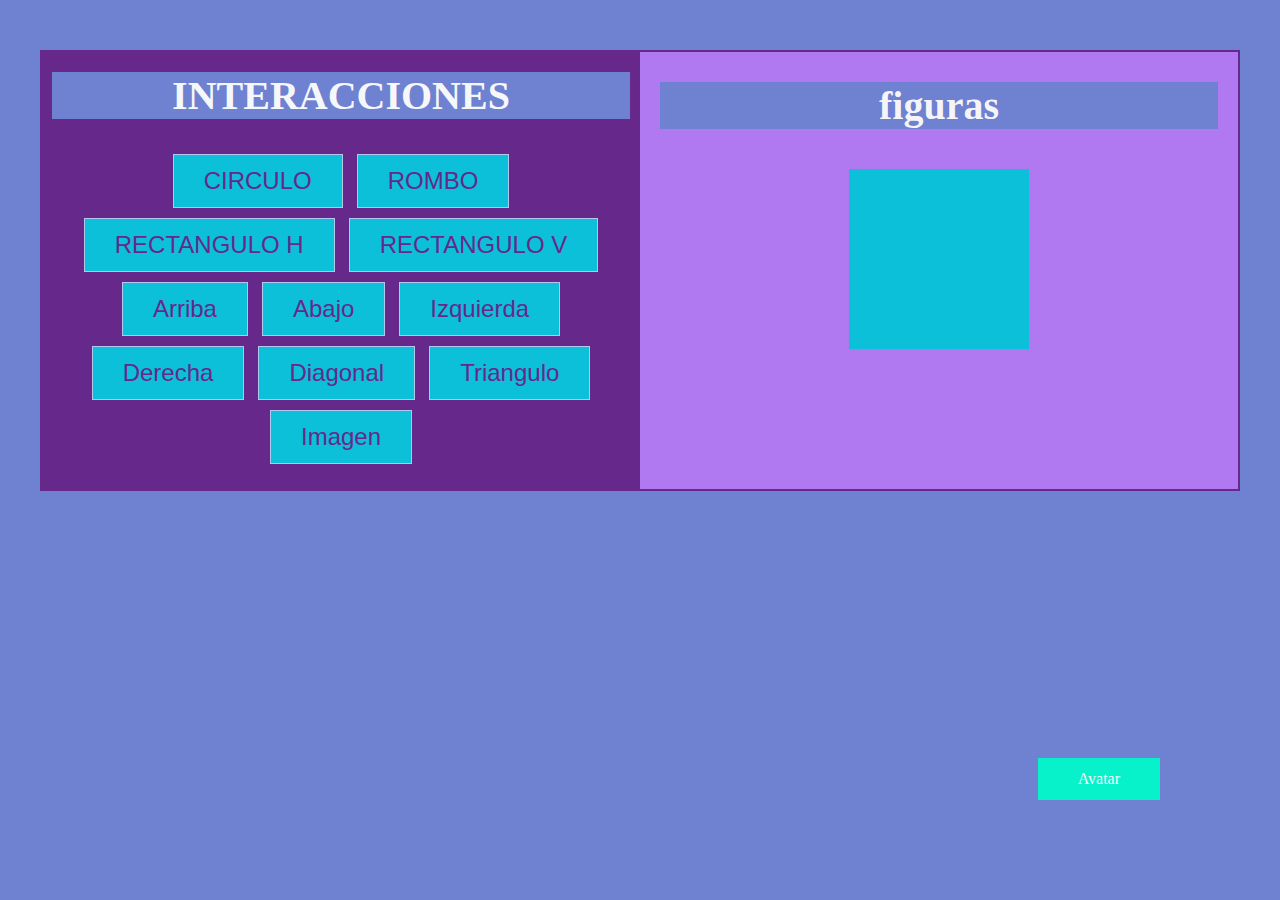
<file: index.html>
<!DOCTYPE html>
<html lang="es">
<head>
    <meta charset="UTF-8">
    <meta http-equiv="X-UA-Compatible" content="IE=edge">
    <meta name="viewport" content="width=device-width, initial-scale=1.0">
    <title>figuras</title>
    <link rel="stylesheet" href="css/style.css">
</head>
<body>
    <section class= "fila">
        <div class="contBotones">
            <h2>INTERACCIONES</h2>
             <button onclick="circulo()">CIRCULO</button>
             <button onclick="rombo()">ROMBO</button>
             <button onclick="rectanguloh()">RECTANGULO H</button>
             <button onclick="rectangulov()">RECTANGULO V</button>
             <button onclick="arriba()">Arriba</button>
             <button onclick="abajo()">Abajo</button>
             <button onclick="izquierda()">Izquierda</button>
             <button onclick="derecha()">Derecha</button>
             <button onclick="diagonal()">Diagonal</button>
             <button onclick="triangulo()">Triangulo</button>
             <button onclick="imagen()">Imagen</button>
             

        </div>
        <div class="contFiguras">
            <h2>figuras</h2>
            <div id="figuras"></div>

        </div>

    </section>

    <a class="btn-nav" href="CapturaDatos.html">Avatar</a>
     <script src="js/functions.js"></script>
</body>
</html>
</file>
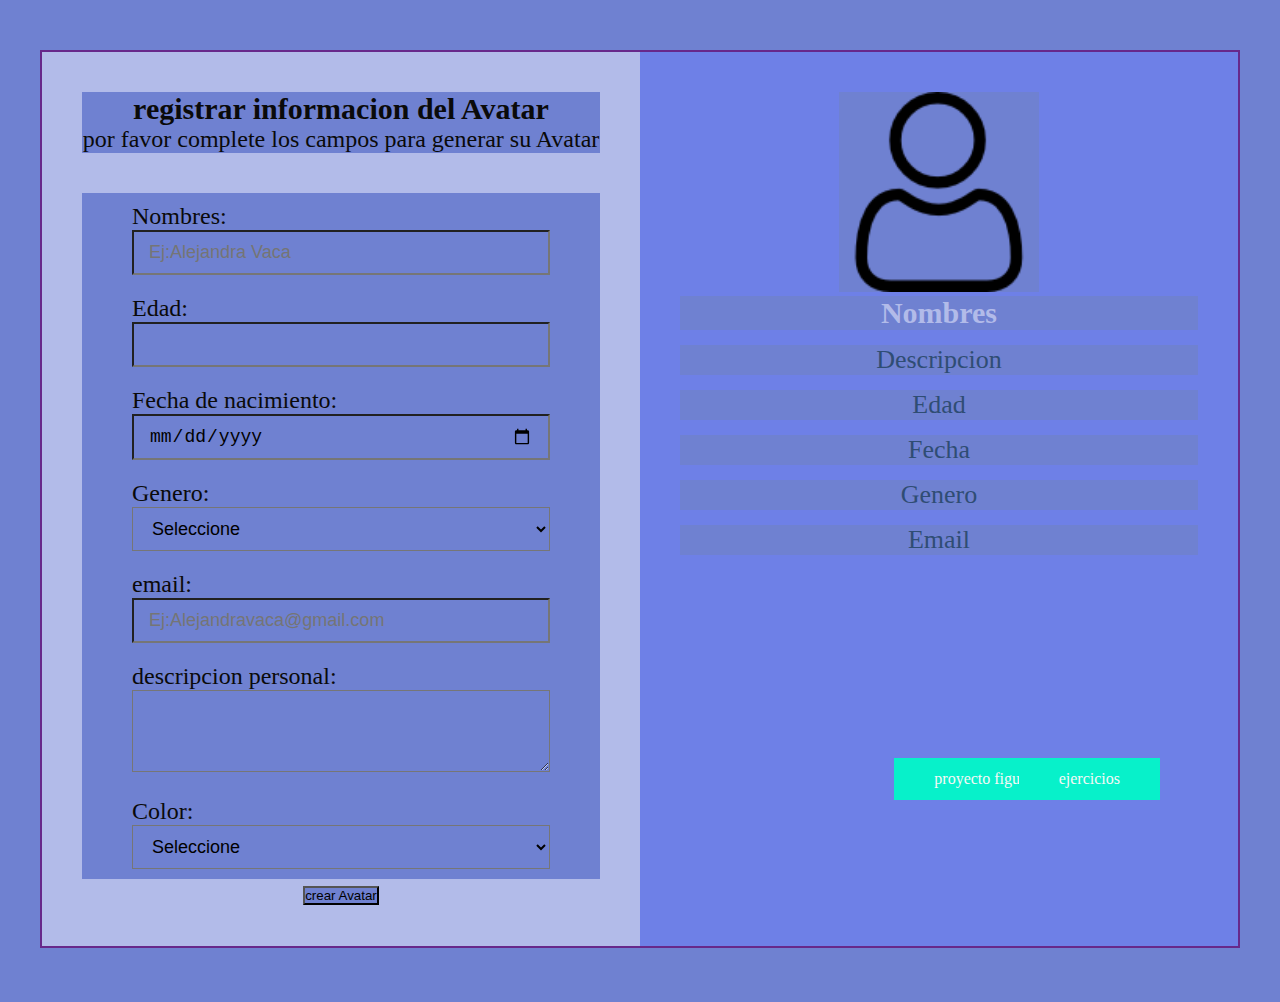
<file: CapturaDatos.html>
<!DOCTYPE html>
<html lang="en">

<head>
    <meta charset="UTF-8">
    <meta http-equiv="X-UA-Compatible" content="IE=edge">
    <meta name="viewport" content="width=device-width, initial-scale=1.0">
    <title>CapturaDatosAvatar</title>
   
    <link rel="stylesheet" href="css/style.css">
</head>

<body>
    <section class="fila">
        <div class="contform">
            <h2> registrar informacion del Avatar</h2>
            <p> por favor complete los campos para generar su Avatar </p>
            <form action="#">
                <div class="formGroup">
                    <label for="nombres">Nombres:</label>
                    <input type="text " id="nombres" placeholder="Ej:Alejandra Vaca" required>
                </div>
                
                <div class="formGroup">
                    <label for="edad">Edad:</label>
                    <input type="number " id="edad" required>
                </div>
                <div class="formGroup">
                    <label for="fecha">Fecha de nacimiento:</label>
                    <input type="date" id="fecha" required>
                </div>
                <div class="formGroup">
                    <label for="genero">Genero:</label>
                    <select name="#" id="genero">
                        <option value="">Seleccione</option>
                        <option value="femenino">femenino</option>
                        <option value="masculino">masculino</option>
                        <option value="otro">otro</option>
                    </select>
                </div>
                <div class="formGroup">
                    <label for="email">email:</label>
                    <input type="text " id="email" placeholder="Ej:Alejandravaca@gmail.com" required>
                </div>
                <div class="formGroup">
                    <label for="descripcion">descripcion personal:</label>
                    <textarea name="" id="descripcion" cols="30" rows="3"></textarea>
                </div>
                <div class="formGroup">
                    <label for="color">Color:</label>
                    <select name="#" id="color">
                        <option value="">Seleccione</option>
                        <option value="Azul">Azul</option>
                        <option value="Morado">Morado</option>
                        <option value="Rojo">Rojo</option>
                        <option value="Amarillo">Amarrillo</option>
                        <option value="Naranja">Naranja</option>
                        <option value="Verde">Verde</option>
                    </select>
                </div>
            </form>
            <button onclick="capturarDatos()">crear Avatar</button>
        </div>

        <div class="contAvatar" id="contAvatar">
            <img  id="mFoto"src="img/user.png" alt="imagen usuario">
        <h3 id="mNombres">Nombres</h3>
        <p id="mDescripcion">Descripcion</p>
        <p id="mEdad">Edad</p>
        <p id="mFecha">Fecha</p>
        <p id="mGenero">Genero</p>
        <p id="mEmail">Email</p>
        </div>
        
    </section>
    <a class="btn-nav" href="index.html">proyecto figuras geometricas</a>
    
    <a class="btn-nav" href="ejercicios.html">ejercicios </a>
    <script src="js/functions.js"></script>

</body>

</html>
</file>
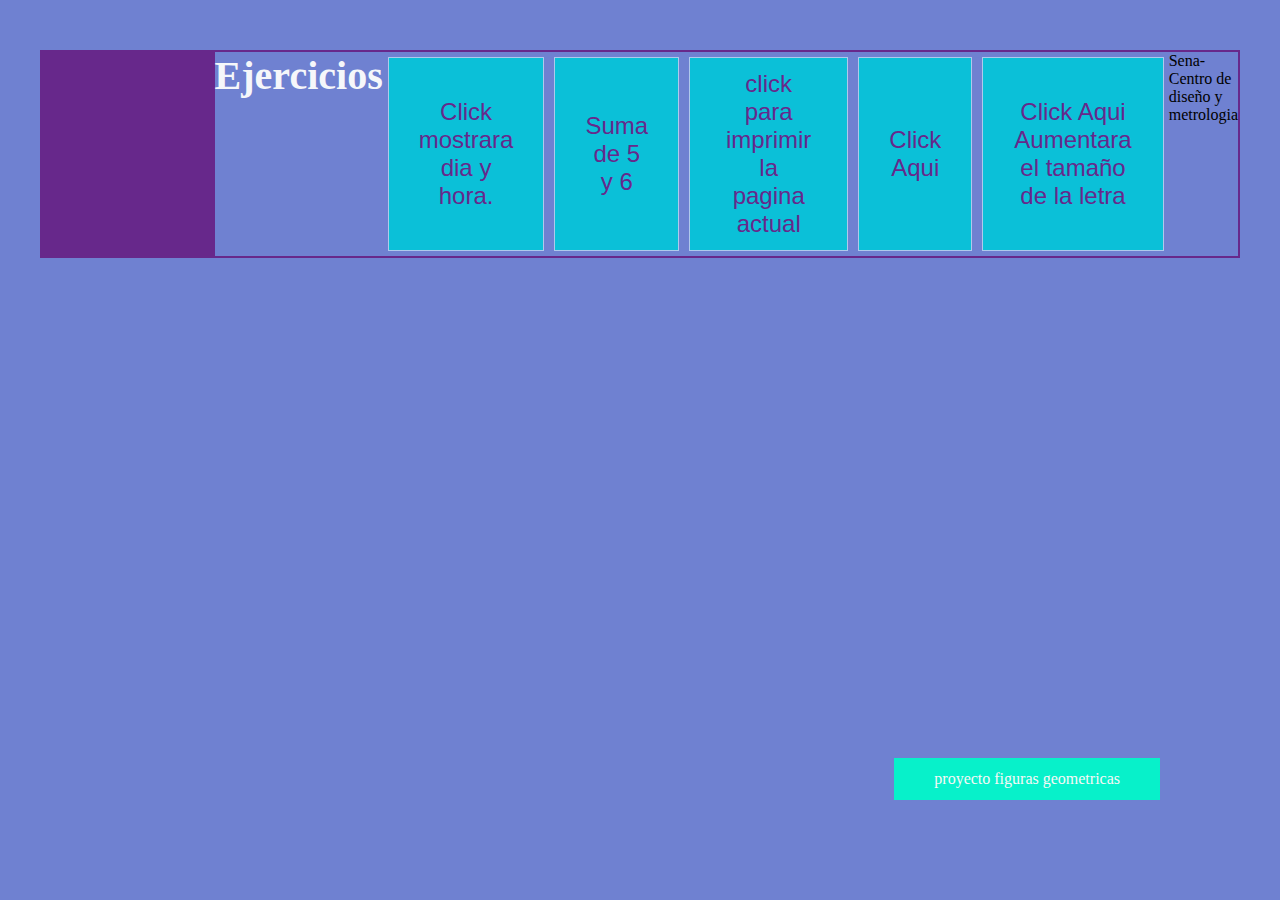
<file: ejercicios.html>
<!DOCTYPE html>
<html lang="en">
<head>
    <meta charset="UTF-8">
    <meta http-equiv="X-UA-Compatible" content="IE=edge">
    <meta name="viewport" content="width=device-width, initial-scale=1.0">
    <title>Ejercicios</title>
   
    <link rel="stylesheet" href="css/style.css">
</head>
<body>
    <section class = "columna"> 
        <div class="contBotones">
            <link rel="stylesheet" href="css/style.css">
        </head>
        <body>
            <section class = "fila">
                <div class="contEjercicios"></div>
                <h2>Ejercicios</h2>
                    <button type="button"
                    onclick="document.getElementById('fecha').innerHTML = Date()">
                    Click mostrara dia y hora.</button>  
                    <p id="fecha"></p> 
        
                    <button type="button" onclick="document.write(5 + 6)">Suma de 5 y 6</button>

                    <button onclick="window.print()">click para imprimir la pagina actual</button>

                    <button type="button" onclick='document.getElementById("Aqui").innerHTML = "Este es uno de los ejercicios basicos de JavaScriptos "'>Click Aqui</button>
                    <p id="Aqui"></p>

                    <button type="button" onclick="document.getElementById('Sena-Centro de diseño y metrologia').style.fontSize='60px'">Click Aqui Aumentara el tamaño de la letra</button>                   
                    <p id="Sena-Centro de diseño y metrologia">Sena-Centro de diseño y metrologia</p>
        
            </section>
            
            <a class="btn-nav" href="index.html">proyecto figuras geometricas</a>
        <script src="js/functions.js"></script>
            
        </body>
        </html>

        </div>

    </section>

    
</body>
</html>
</file>
<file: css/style.css>
*{
    margin: 0%;
    padding: 0%;
    box-sizing: border-box;
    background: rgb(111, 129, 209);
}
/*Root se utiliza para crear variables repetidas dentro del sitio web*/

:root{
    --primary-color: #67288b;
    --secundario-color: #0bc0d8;

}


.fila{
    display: flex;
    width: 1200px;
    margin: 50px auto;
    border: 2px solid var(--primary-color);
}

.fila .contBotones{
    width: 50%;
    background: var(--primary-color);
    text-align: center;
    padding: 20px 10px;
}

.contBotones h2{
    color: #f5f7fa;
    font-size: 40px;
    margin-bottom: 30px;
}

.contBotones button{
    padding: 12px 30px;
    background: var(--secundario-color);
    color: var(--primary-color);
    border: 1px solid #afc9ec;
    font-size: 24px;
    margin: 5px; ;
}
.fila .contFiguras{
    width: 50%;
    background: rgb(177, 121, 241);
    text-align: center;
    padding: 30px 20px;
}
.contFiguras h2{
    font-size: 40px;
    color: rgba(250, 248, 248, 0.986);
    margin-bottom: 25px;
}
.contFiguras #figuras{
    width: 180px;
    height: 180px;
    background: var(--secundario-color);
    margin: 40px auto;
    align-items: center;
    transition: 1s;

}
#figuras.circulo{
    border-radius: 50%;
    transform: rotate(-360deg);
    /*rotate= girar
    scale= aumenta,disminulle
    transform= sirve para cambiar la figura*/
}
#figuras.rombo{
    transform: rotate(45deg);
    border-radius: 0%;
}
#figuras.rectanguloh{
    transform: scaleY(60%);
}
#figuras.rectangulov{
    transform:  scaleX(60%);
}
#figuras.arriba{
     transform: translateY(-40px) ;
}
#figuras.abajo{
    transform: translateY(40px) ;
}
#figuras.izquierda{
    transform: translateX(-40px) ;
}
#figuras.derecha{
    transform: translateX(40px) ;
}
#figuras.diagonal{
    transform: translate(180px, 80px);
}
#figuras.triangulo{
    width: 0;
    height: 0;
    background: rgb(177, 121, 241);
    border-right: 100px solid transparent;
    border-top: 100px solid transparent;
    border-left: 100px solid transparent;
    border-bottom: 100px solid #07f1ca;

}
#figuras.imagen{
    background: url(../img/images\ 1.jpg);

    /*c*/
}
.fila .contform{ 
    width: 50%;
    background: #b2bbe9;
    color:#0a0a0a;
    text-align: center;
    padding: 40px;
}
.fila .contform h2{
    font-size: 30px;

}
.fila .contform{
    font-size: 24px;
}

.contform form .formGroup{
    padding: 10px 50px;
    text-align: left;
}
form .formGroup label{
    display: block;
}
form .formGroup input{
    width: 100%;
    padding: 10px 15px;
    font-size: 18px;
}
form .formGroup select{
    width: 100%;
    padding: 10px 15px;
    font-size: 18px;
}
form .formGroup textarea{
    width: 100%;
    padding: 10px 15px;
    font-size: 18px;
}
form button{
    background: #b2bbe9;
    font-size:  20px;
    padding: 12px 40px;
    color: hwb(0 5% 95%);
    margin-top: 30px;
    cursor: pointer;
    transition: .5s;
    
}
form button:hover{
    padding: 12px 60px;
    
   }
form{
     margin-top: 40px;
    }
.fila .contAvatar{
    text-align: center;
    padding: 40px;
    background: #6e80e7;
    width: 50%;
}

.fila .contAvatar img{
    width: 200px;
}
.fila .contAvatar h3{
    font-size: 30px;
    color: #b2bbe9;
    margin-bottom: 15px;

}
.fila .contAvatar p{
    color: #2f4d74;
    font-size: 26px;
    margin-bottom: 15px;

}

#contAvatar.Azul{
    background: #0140fa;
}
#contAvatar.Morado{
    background: #7101fa;
}
#contAvatar.Rojo{
    background: #fa0101;
}
#contAvatar.Amarillo{
    background: #fae501;
}
#contAvatar.Naranja{
    background: #fa6901;
}
#contAvatar.Verde{
    background: #60fa01;
}

.btn-nav{
    position: absolute;
    bottom: 100px;
    right: 120px;
    background: #07f1ca;
    color:#f7f8f7;
    padding: 12px 40px;
    text-decoration: none;
}

.fila .contEjercicios{
    width: 50%;
    background: var(--primary-color);
    text-align: center;
    padding: 20px 10px;
}  
.contEjercicios h2{
    color: #f5f7fa;
    font-size: 40px;
    margin-bottom: 30px;
}

.contEjercicios button{
    padding: 12px 30px;
    background: var(--secundario-color);
    color: var(--primary-color);
    border: 1px solid #afc9ec;
    font-size: 24px;
    margin: 5px; ;
}
</file>
